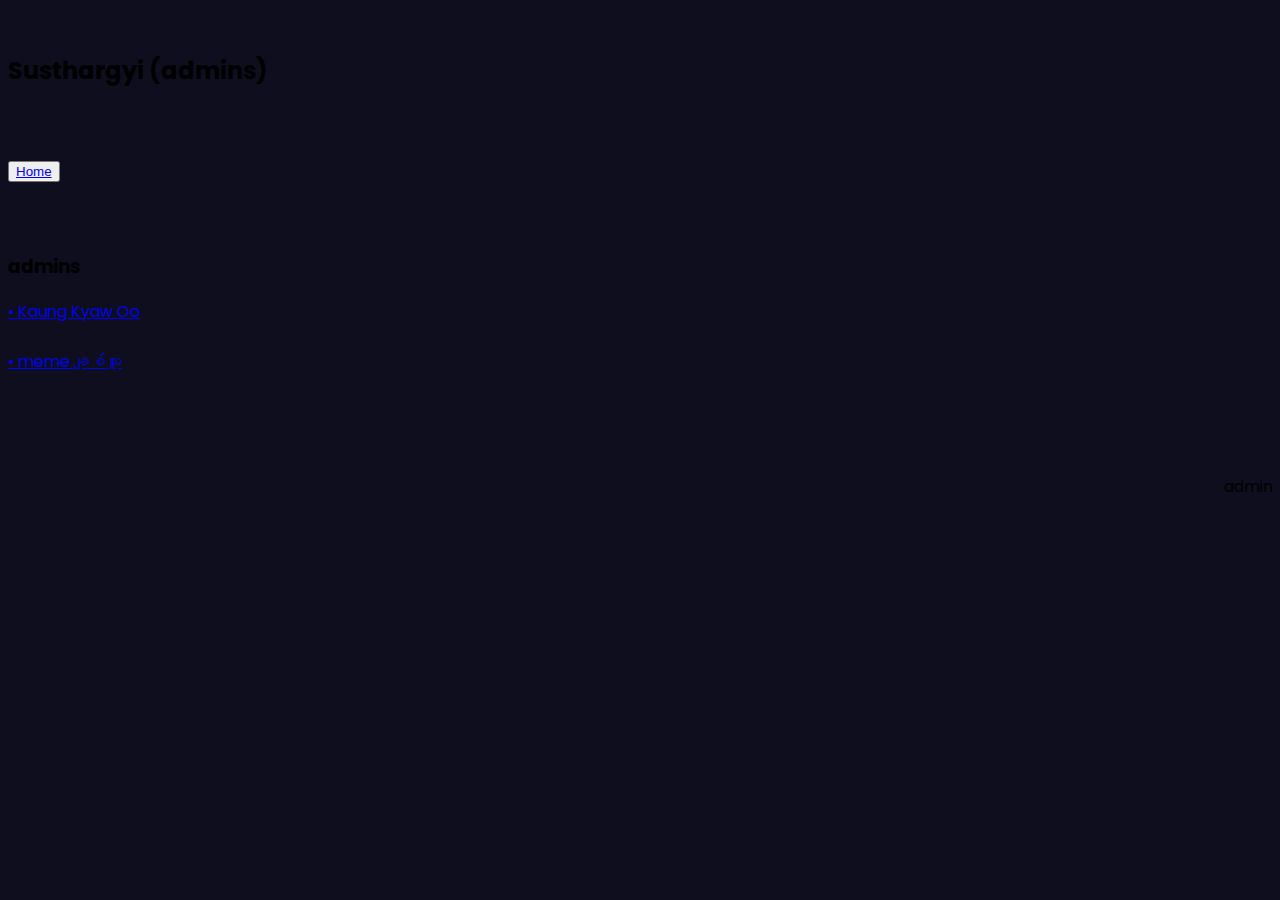
<file: admin.html>
<!DOCTYPE html>
<html>
    <head>
        <meta charset="UTF-8">
    <meta http-equiv="X-UA-Compatible" content="IE=edge">
    <meta name="viewport" content="width=device-width, initial-scale=1.0">
    <title>Susthargyi</title>
    <link rel="stylesheet" href="style.css" type="text/css" media="all" />
    <title>revo</title>
    </head>
    <body>
        <br />
    <body class="f">
        <h2 class="g">Susthargyi (admins)</h2>
    <br />
    <br />
    <button class="j"type="Home"><a class="k" href="index.html">Home</a></button>
    <br />
    <br />
    <br />
    <h3 class="b">admins</h3>
  <div class="c">
      <a href="https://www.facebook.com/profile.php?id=100069268146850">• Kaung Kyaw Oo</a>
      <br />
      <br />
      <a href="https://www.facebook.com/profile.php?id=100068438653538">• meme ချစ်သူ</a>
     </div>
     <br />
     <br />
     <br />
     <br />
     <marquee class="d"behavior="loop" direction="ltr">admin are gae</marquee>
    </body>
</html>
</file>
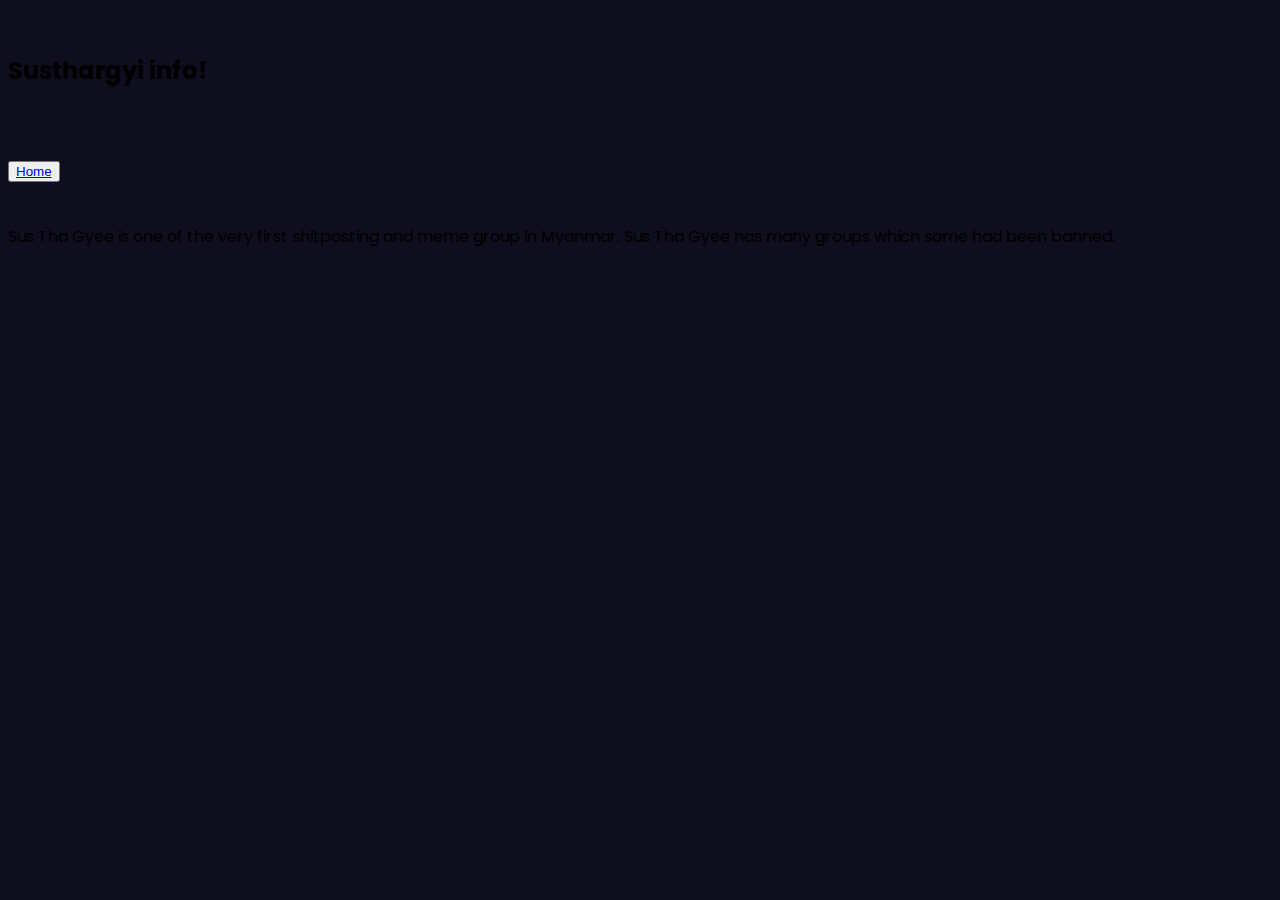
<file: info.html>
<!DOCTYPE html>
<html>
    <head>
            <meta charset="UTF-8">
    <meta http-equiv="X-UA-Compatible" content="IE=edge">
    <meta name="viewport" content="width=device-width, initial-scale=1.0">
    <title>Susthargyi</title>
    <link rel="stylesheet" href="style.css" type="text/css" media="all" />
    </head>
    <br />
    <body class="f">
        <h2 class="g">Susthargyi info!</h2>
    <br />
    <br />
        <button class="j"type="Home"><a class="k" href="index.html">Home</a></button>
    <br />
    <br />
  <p class="x">
      Sus Tha Gyee is one of the very first shitposting and meme group in Myanmar. Sus Tha Gyee has many groups which some had been banned.
  </p>
    </body>
</html>
</file>
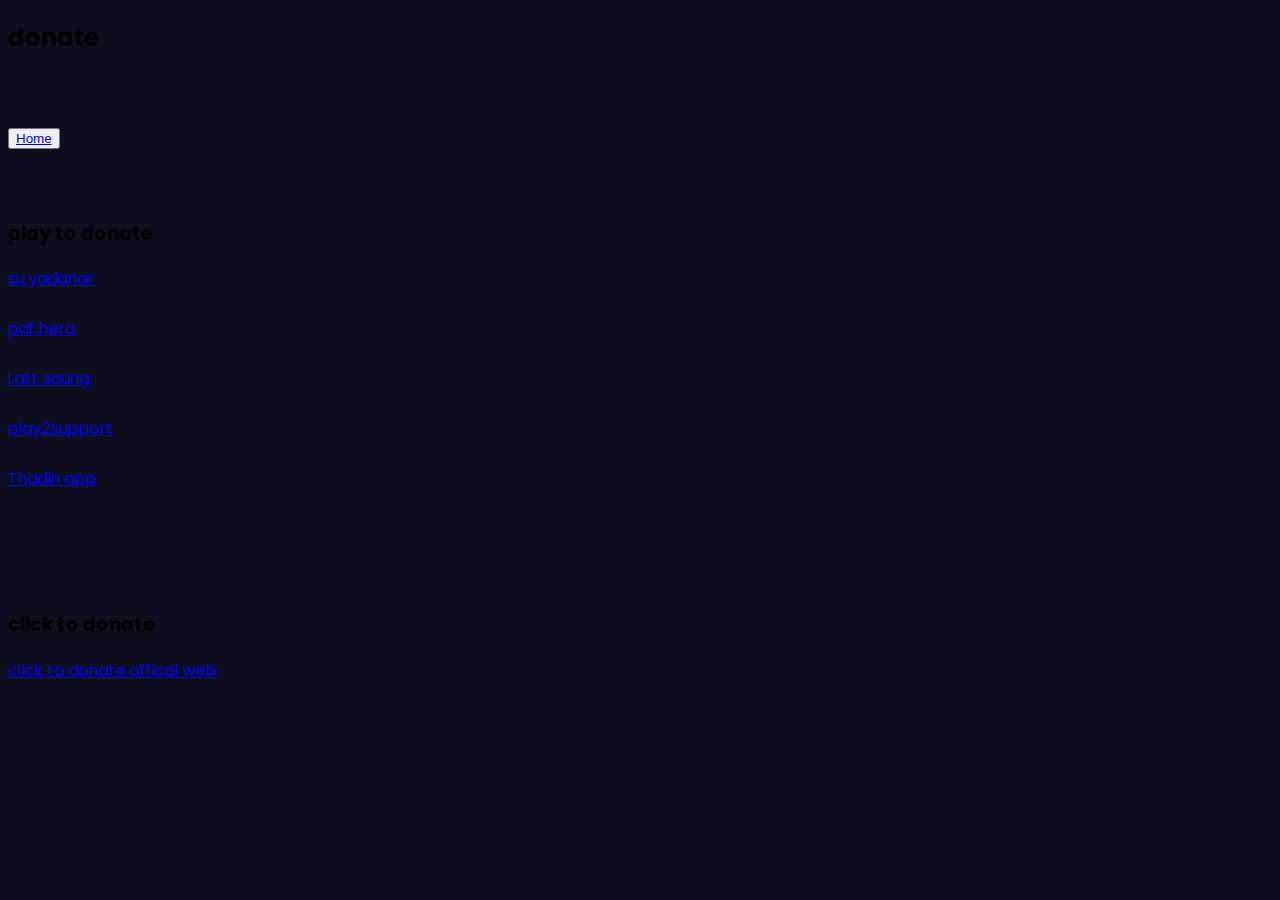
<file: pdf.html>
<!DOCTYPE html>
<html>
    <head>
                <meta charset="UTF-8">
    <meta http-equiv="X-UA-Compatible" content="IE=edge">
    <meta name="viewport" content="width=device-width, initial-scale=1.0">
    <title>donate pdf</title>
    <link rel="stylesheet" href="style.css" type="text/css" media="all" />
    </head>
    <body class="m">
                <h2 class="n">donate</h2>
    <br />
    <br />
    <button class="j"type="Home"><a class="k" href="index.html">Home</a></button>
    <br />
    <br />
    <br />
        <div class="l">
            <tr>
                <h3>play to donate</h3>
                <li><a href="https://play.google.com/store/apps/details?id=com.htoo.suyadanar.adventures">su yadanar</a></li>
                <br />
                <li><a href="https://play.google.com/store/apps/details?id=com.learntodonate.pdfhero">pdf hero</a></li>
                <br />
                <li><a href="https://play.google.com/store/apps/details?id=com.c2d.lattsaung">Latt saung</a></li>
                <br />
                <li><a href="https://play.google.com/store/apps/details?id=com.mann.Play2Support">play2support</a></li>
                <br />
                <li><a href="https://play.google.com/store/apps/details?id=com.thadin.radio4mm">Thadin app</a></li>
                <br />
            </tr>
        </div>
        <br />
        <br />
        <br />
        <div class="l">
            <h3>click to donate </h3>
            <tr>
                <li><a href="https://click2donatemm.com/">click to donate offical web</a></li>
            </tr>
        </div>
    </body>
</html>
</file>
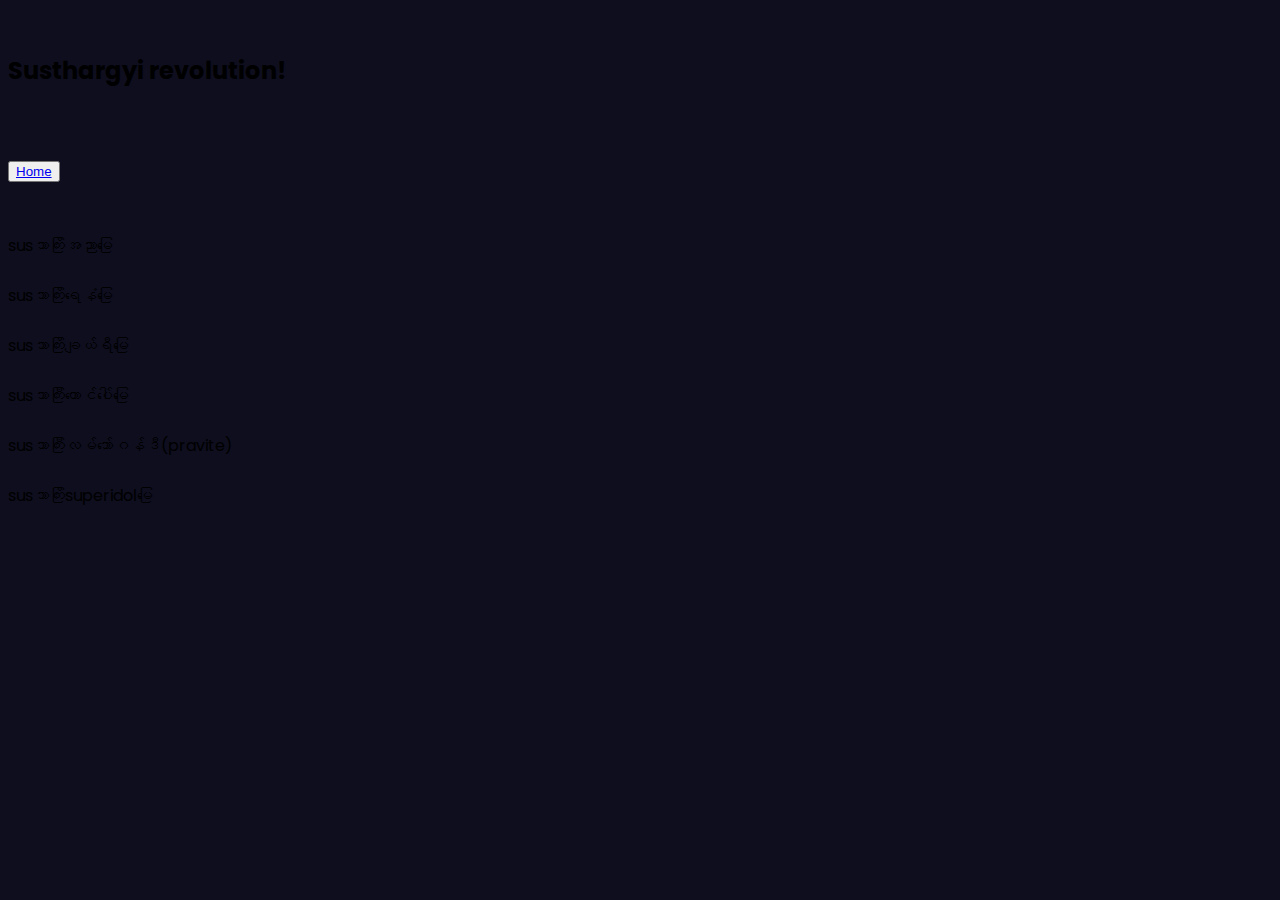
<file: revo.html>
<!DOCTYPE html>
<html>
    <head>
        <meta charset="UTF-8">
    <meta http-equiv="X-UA-Compatible" content="IE=edge">
    <meta name="viewport" content="width=device-width, initial-scale=1.0">
    <title>Susthargyi</title>
    <link rel="stylesheet" href="style.css" type="text/css" media="all" />
    <title>revo</title>
    </head>
    <body>
        <br />
    <body class="f">
        <h2 class="g">Susthargyi revolution!</h2>
    <br />
    <br />
    <button class="j"type="Home"><a class="k" href="index.html">Home</a></button>
    <br />
    <br />
    <br />
  <div class="i">
     <li>susသာကြိးအညာမြေ</li>
     <br />
     <li>susသာကြိးရေနံမြေ</li>
     <br />
     <li>susသာကြိးချယ်ရီမြေ</li>
     <br />
     <li>susသာကြီးတောင်ပေါ်မြေ</li>
     <br />
     <li>susသာကြီးလမ်ဘော်ဂန်ဒီ(pravite)</li>
     <br />
     <li>susသာကြိးsuperidolမြေ</li>
     </div>
    </body>
</html>
</file>
<file: style.css>
@charset "UTF-8";
@import url("https://fonts.googleapis.com/css?family=Poppins&display=swap");
body {
  font-family: "Poppins";
 scroll-behavior: smooth;
 overflow-y: scroll;
 background-color: #0E0E1E;
}

.div1 {
    float: left;
}
 .header1 {
      text-align: center;
      max-width: 50%;
      color: white;
      font-size: 0px;
      
  }
  .hid {
      color: white;
      text-align: center;
      max-width: 45%;
  }
  .img1 {
      max-width: 45%;
      max-height: auto;
      border-radius: 15px;
      border: 1.5px solid white;
      float: right;
      right: 10px;
  }
  .div2 {
      display: flex;
      flex-direction: row;
      width: 100%;
  }
  .dis {
      float: left;
      max-width: 45%;
      font-size: 1.5rem;
      color: white;
      font-size: 0px;
  }
    .i1 {
        border-radius: 10px;
        max-width: 100%;
        max-height: auto;
        border: 1px solid white;
    }
    .copy {
        text-align: center;
    }

.navigation {
  height: 70px;
  background: #fff;
}

.nav-container {
  max-width: 1000px;
  margin: 0 auto;
}

.brand {
  position: absolute;
  padding-left: 20px;
  float: left;
  line-height: 70px;
  text-transform: uppercase;
  font-size: 1.4em;
}
.brand a,
.brand a:visited {
  color: #0c0c0c;
  text-decoration: none;
}

nav {
  float: right;
}
nav ul {
  list-style: none;
  margin: 0;
  padding: 0;
}
nav ul li {
  float: left;
  position: relative;
}
nav ul li a {
  display: block;
  padding: 10px 20px 0 20px;
  line-height: 50px;
  background: #fff;
  color: #0c0c0c;
  text-decoration: none;
}
nav ul li a::before {
  transition: 300ms;
  height: 5px;
  content: "";
  position: absolute;
  background-color: #f8b500;
  width: 0%;
  bottom: 0px;
}
nav ul li a:hover::before {
  width: 70%;
}
nav ul li a:not(:only-child):after {
  padding-left: 4px;
  content: " ▾";
}
nav ul li ul li {
  min-width: 190px;
}
nav ul li ul li a {
  padding: 15px;
  line-height: 20px;
}

.nav-dropdown {
  display: none;
  position: absolute;
  z-index: 1;
  box-shadow: 0 3px 12px rgba(0, 0, 0, 0.15);
}

.nav-mobile {
  display: none;
  position: absolute;
  top: 0;
  right: 0;
  background: #fff;
  height: 70px;
  width: 70px;
}

@media only screen and (max-width: 799px) {
  .nav-mobile {
    display: block;
  }

  nav {
    width: 100%;
    padding: 70px 0 15px;
  }
  nav ul {
    display: none;
  }
  nav ul li {
    float: none;
  }
  nav ul li a {
    padding: 15px;
    line-height: 20px;
  }
  nav ul li a:hover::before {
    width: 20%;
  }
  nav ul li ul li a {
    padding-left: 30px;
  }

  .nav-dropdown {
    position: static;
  }
}
#nav-toggle {
  position: absolute;
  left: 18px;
  top: 22px;
  cursor: pointer;
  padding: 10px 35px 16px 0px;
}
#nav-toggle span,
#nav-toggle span:before,
#nav-toggle span:after {
  cursor: pointer;
  border-radius: 1px;
  height: 5px;
  width: 35px;
  background: #f8b500;
  position: absolute;
  display: block;
  content: "";
  transition: all 300ms ease-in-out;
}
#nav-toggle span:before {
  top: -10px;
}
#nav-toggle span:after {
  bottom: -10px;
}
#nav-toggle.active span {
  background-color: transparent;
}
#nav-toggle.active span:before, #nav-toggle.active span:after {
  top: 0;
}
#nav-toggle.active span:before {
  transform: rotate(45deg);
}
#nav-toggle.active span:after {
  transform: rotate(-45deg);
}

@media screen and (min-width: 799px) {
  .nav-list {
    display: block !important;
  }
  
  
  .div1 {
      
  }
}
@media only screen and (max-width: 799px) {
 .header1 {
      text-align: center;
      color: white;
      color: white;
      max-width: 100%;
      font-size: 2rem;

  }
  .img1 {
      max-width: 45%;
      max-height: auto;
      border-radius: 15px;
      margin-left: 5px;
      margin-top: 10px;
      border: 1.5px solid white;
  }
  .div2 {
      display: flex;
      flex-direction: row;
      width: 100%;
  }
  .dis {
      float: right;
      max-width: 45%;
      margin-left: 20px;
      font-size: 1.5rem;
      color: white;
  }
    .i1 {
        border-radius: 10px;
        max-width: 100%;
        max-height: auto;
        border: 1px solid white;
    }
    .copy {
        text-align: center;
        color: white;
    }
    .hid {
        font-size: 0;
        position: fixed;
        left: right 100px;
    }
}
</file>
